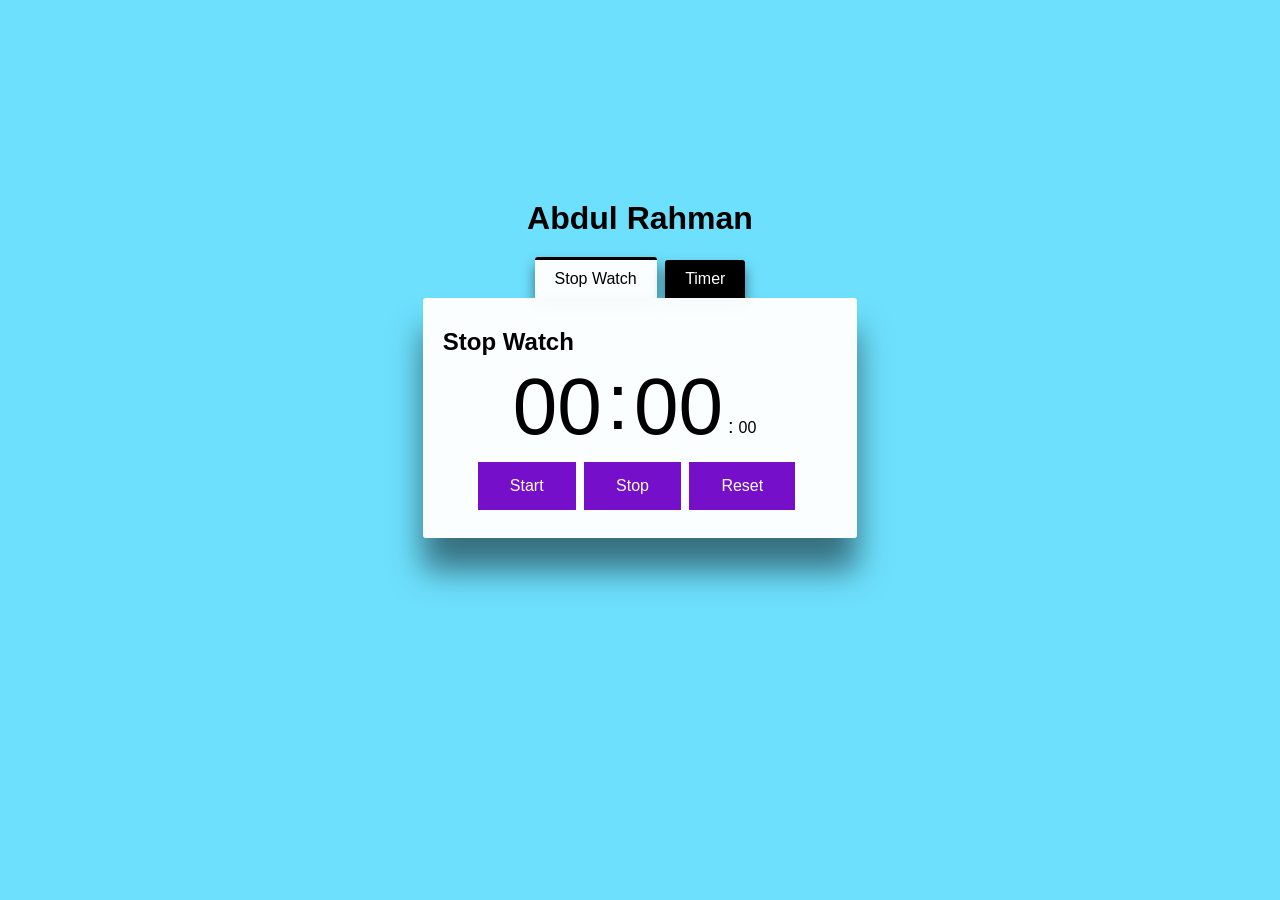
<file: index.html>
<!DOCTYPE html>
<html lang="en">

<head>
    <meta charset="UTF-8">
    <meta name="viewport" content="width=device-width, initial-scale=1.0">
    <title>Stop Watch</title>
    <link rel="stylesheet" href="asset/css/style.css">
</head>

<body>

    <h2 style="margin-top: 200px;margin-bottom: 20px;">Abdul Rahman</h2>
    <div class="warpper">
        <input class="radio" id="one" name="group" type="radio" checked>
        <input class="radio" id="two" name="group" type="radio">
        <input class="radio" id="three" name="group" type="radio">
        <div class="tabs">
            <label class="tab" id="one-tab" for="one">Stop Watch</label>
            <label class="tab" id="two-tab" for="two">Timer</label>
        </div>
        <div class="panels">
            <div class="panel" id="one-panel">
                <div class="panel-title" style="margin-top: 10px;">Stop Watch</div>
                <div class="dtdsd">
                    <span id="min" style="font-size: 80px; margin-left: 70px;">00</span>
                    <p style="font-size: 80px;">:</p>
                    <span id="sec" style="font-size: 80px;">00</span>
                    <p style="font-size: 20px; margin-top: 59px;">:</p>
                    <span id="m-sec" style="margin-top: 63px;">00</span>
                </div>
                <div class="btns">
                    <button id="start-btn" style="margin-left: 35px;">Start</button>
                    <button id="stop-btn">Stop</button>
                    <button id="Reset-btn">Reset</button>
                </div>
            </div>
            <div class="panel" id="two-panel">
                <div class="panel-title" style="margin-top: 10px;">Timer</div>
                <span id="countdown">00:00</span>
                <div class="centerbtn"></div>
                <input placeholder="Enter min" type="number" value="" id="inputCount">
                <button onclick="countDown()" class="startTimerbtn">Start</button>
                <button onclick="countDown()" id="resetTimerbtn">Reset</button>
            </div>
        </div>


    </div>
    </div>


    <script src="asset/js/index.js"></script>
</body>

</html>
</file>
<file: asset/css/style.css>
@import url("https://fonts.googleapis.com/css?family=Arimo:400,700&display=swap");
* {
  margin: 0;
  padding: 0;
  font-family: "Roboto", sans-serif;
}
body {
  background: #4e99d3;
  min-height: 100px;
  display: flex;
  justify-content: center;
  align-items: center;
  flex-direction: column;
}
button {
  background-color: #750fc9;
  border: none;
  color: white;
  padding: 15px 32px;
  text-align: center;
  text-decoration: none;
  display: inline-block;
  font-size: 16px;
  margin: 4px 2px;
  cursor: pointer;
  -webkit-transition-duration: 0.4s;
  transition-duration: 0.4s;
}

button:hover {
  box-shadow: 0 12px 16px 0 rgba(0, 0, 0, 0.24),
    0 17px 50px 0 rgba(0, 0, 0, 0.19);
}
span {
  margin: 5px;
}

@import url("https://fonts.googleapis.com/css?family=Arimo:400,700&display=swap");
body {
  background: #6de0fd;
  font-family: "Arimo", sans-serif;
}
h2 {
  color: #000;
  text-align: center;
  font-size: 2em;
}
.warpper {
  display: flex;
  flex-direction: column;
  align-items: center;
}
.tab {
  cursor: pointer;
  padding: 10px 20px;
  margin: 0px 2px;
  background: #000;
  display: inline-block;
  color: #fff;
  border-radius: 3px 3px 0px 0px;
  box-shadow: 0 0.5rem 0.8rem #00000080;
}
.panels {
  background: #fffffff6;
  box-shadow: 0 2rem 2rem #00000080;
  min-height: 200px;
  width: 100%;
  max-width: 500px;
  border-radius: 3px;
  overflow: hidden;
  padding: 20px;
}
.panel {
  display: none;
  animation: fadein 0.8s;
}
.dtdsd {
  display: flex;
  flex-direction: row;
}
@keyframes fadein {
  from {
    opacity: 0;
  }
  to {
    opacity: 1;
  }
}
.panel-title {
  font-size: 1.5em;
  font-weight: bold;
}
.radio {
  display: none;
}
#one:checked ~ .panels #one-panel,
#two:checked ~ .panels #two-panel,
#three:checked ~ .panels #three-panel {
  display: block;
}
#one:checked ~ .tabs #one-tab,
#two:checked ~ .tabs #two-tab,
#three:checked ~ .tabs #three-tab {
  background: #fffffff6;
  color: #000;
  border-top: 3px solid #000;
}
#inputCount {
  margin-top: 0px;
  padding: 13px;
  padding-left: 20px;
  padding-right: 15px;
  border-radius: 10px;
  border: 1px solid rgb(204, 204, 204);
  outline: none;
  font-size: 16px;
}
#countdown {
  font-size: 40px;
  margin-left: 70px;
  margin-top: 10px;
  font-size: 80px;
}
.centerbtn {
  display: flex;
  flex-direction: row;
  justify-content: center;
}
.startTimerbtn {
  font-size: 15px;
  margin-left: 20px;
  margin-top: 5px;
}
</file>
<file: Stop-Watch/asset/css/style.css>
@import url("https://fonts.googleapis.com/css?family=Arimo:400,700&display=swap");
* {
  margin: 0;
  padding: 0;
  font-family: "Roboto", sans-serif;
}
body {
  background: #4e99d3;
  min-height: 100px;
  display: flex;
  justify-content: center;
  align-items: center;
  flex-direction: column;
}
button {
  background-color: #750fc9;
  border: none;
  color: white;
  padding: 15px 32px;
  text-align: center;
  text-decoration: none;
  display: inline-block;
  font-size: 16px;
  margin: 4px 2px;
  cursor: pointer;
  -webkit-transition-duration: 0.4s;
  transition-duration: 0.4s;
}

button:hover {
  box-shadow: 0 12px 16px 0 rgba(0, 0, 0, 0.24),
    0 17px 50px 0 rgba(0, 0, 0, 0.19);
}
span {
  margin: 5px;
}

@import url("https://fonts.googleapis.com/css?family=Arimo:400,700&display=swap");
body {
  background: #6de0fd;
  font-family: "Arimo", sans-serif;
}
h2 {
  color: #000;
  text-align: center;
  font-size: 2em;
}
.warpper {
  display: flex;
  flex-direction: column;
  align-items: center;
}
.tab {
  cursor: pointer;
  padding: 10px 20px;
  margin: 0px 2px;
  background: #000;
  display: inline-block;
  color: #fff;
  border-radius: 3px 3px 0px 0px;
  box-shadow: 0 0.5rem 0.8rem #00000080;
}
.panels {
  background: #fffffff6;
  box-shadow: 0 2rem 2rem #00000080;
  min-height: 200px;
  width: 100%;
  max-width: 500px;
  border-radius: 3px;
  overflow: hidden;
  padding: 20px;
}
.panel {
  display: none;
  animation: fadein 0.8s;
}
.dtdsd {
  display: flex;
  flex-direction: row;
}
@keyframes fadein {
  from {
    opacity: 0;
  }
  to {
    opacity: 1;
  }
}
.panel-title {
  font-size: 1.5em;
  font-weight: bold;
}
.radio {
  display: none;
}
#one:checked ~ .panels #one-panel,
#two:checked ~ .panels #two-panel,
#three:checked ~ .panels #three-panel {
  display: block;
}
#one:checked ~ .tabs #one-tab,
#two:checked ~ .tabs #two-tab,
#three:checked ~ .tabs #three-tab {
  background: #fffffff6;
  color: #000;
  border-top: 3px solid #000;
}
#inputCount {
  margin-top: 0px;
  padding: 13px;
  padding-left: 20px;
  padding-right: 15px;
  border-radius: 10px;
  border: 1px solid rgb(204, 204, 204);
  outline: none;
  font-size: 16px;
}
#countdown {
  font-size: 40px;
  margin-left: 70px;
  margin-top: 10px;
  font-size: 80px;
}
.centerbtn {
  display: flex;
  flex-direction: row;
  justify-content: center;
}
.startTimerbtn {
  font-size: 15px;
  margin-left: 20px;
  margin-top: 5px;
}
</file>
